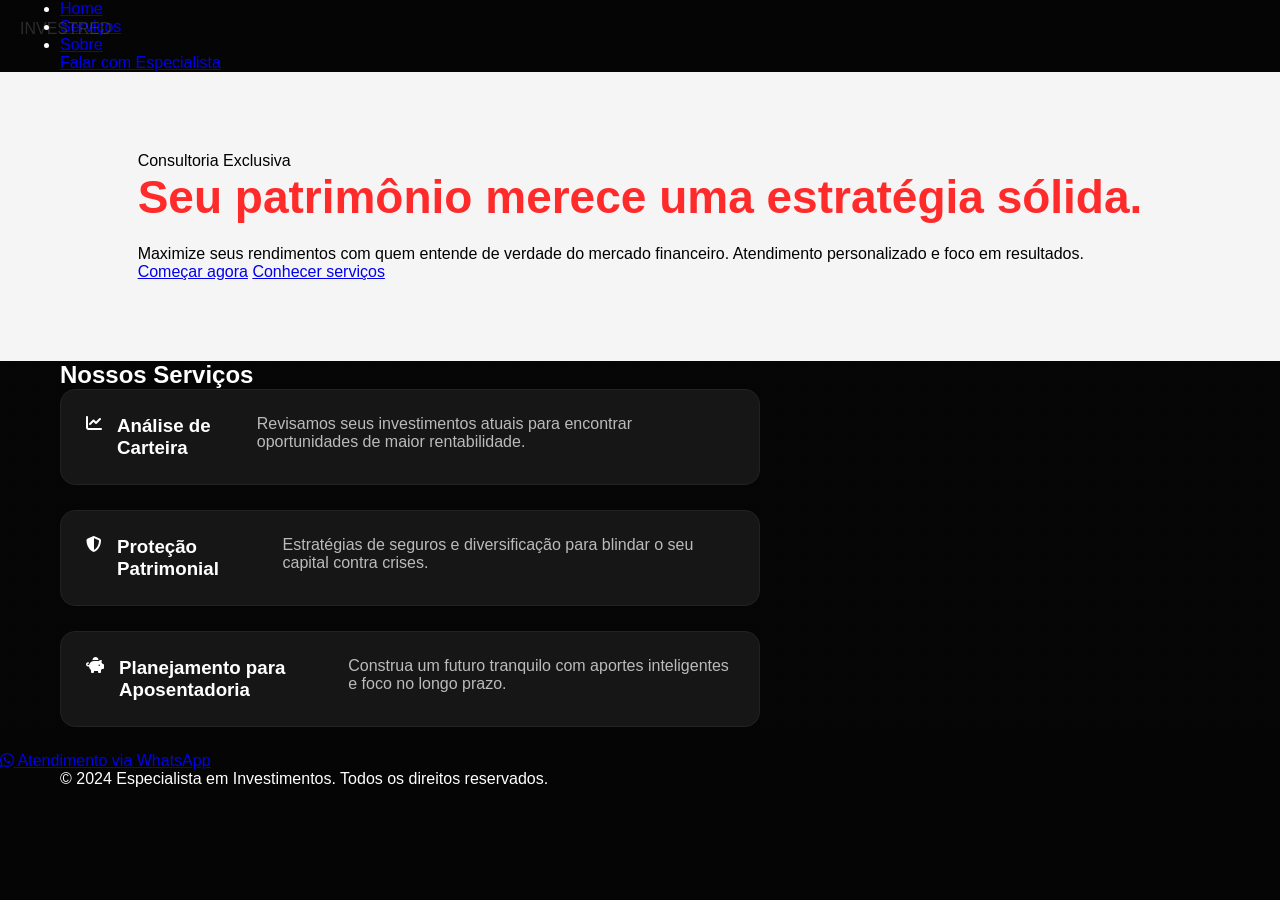
<file: index.html.html>
<!DOCTYPE html>
<html lang="pt-br">
<head>
    <meta charset="UTF-8">
    <meta name="viewport" content="width=device-width, initial-scale=1.0">
    <title>Especialista em Investimentos</title>
    <link rel="stylesheet" href="style.css">
    <!-- Font Awesome -->
    <link rel="stylesheet" href="https://cdnjs.cloudflare.com/ajax/libs/font-awesome/6.4.0/css/all.min.css">
    <!-- Google Font: Inter (Moderna e Clean) -->
    <link href="https://fonts.googleapis.com/css2?family=Inter:wght@300;400;600;700;800&display=swap" rel="stylesheet">
</head>
<body>

    <!-- Navegação -->
    <header>
        <nav class="container">
            <div class="logo">INVEST<span>RED</span></div>
            <ul class="nav-links">
                <li><a href="#home">Home</a></li>
                <li><a href="#servicos">Serviços</a></li>
                <li><a href="#sobre">Sobre</a></li>
            </ul>
            <a href="https://wa.me/5500999999999" class="btn-header">Falar com Especialista</a>
        </nav>
    </header>

    <!-- Hero Section -->
    <section id="home" class="hero">
        <div class="container">
            <div class="hero-content">
                <span class="badge">Consultoria Exclusiva</span>
                <h1>Seu patrimônio merece uma <span>estratégia sólida.</span></h1>
                <p>Maximize seus rendimentos com quem entende de verdade do mercado financeiro. Atendimento personalizado e foco em resultados.</p>
                <div class="hero-btns">
                    <a href="https://wa.me/5500999999999" class="btn-principal">Começar agora</a>
                    <a href="#servicos" class="btn-secundario">Conhecer serviços</a>
                </div>
            </div>
        </div>
    </section>

    <!-- Seção de Serviços -->
    <section id="servicos" class="servicos">
        <div class="container">
            <div class="titulo-central">
                <h2>Nossos Serviços</h2>
                <div class="linha-vermelha"></div>
            </div>
            
            <div class="grid-servicos">
                <div class="card">
                    <i class="fas fa-chart-line"></i>
                    <h3>Análise de Carteira</h3>
                    <p>Revisamos seus investimentos atuais para encontrar oportunidades de maior rentabilidade.</p>
                </div>
                <div class="card">
                    <i class="fas fa-shield-alt"></i>
                    <h3>Proteção Patrimonial</h3>
                    <p>Estratégias de seguros e diversificação para blindar o seu capital contra crises.</p>
                </div>
                <div class="card">
                    <i class="fas fa-piggy-bank"></i>
                    <h3>Planejamento para Aposentadoria</h3>
                    <p>Construa um futuro tranquilo com aportes inteligentes e foco no longo prazo.</p>
                </div>
            </div>
        </div>
    </section>

    <!-- Botão de WhatsApp Flutuante -->
    <a href="https://wa.me/5500999999999" class="whatsapp-btn" target="_blank">
        <i class="fab fa-whatsapp"></i>
        <span>Atendimento via WhatsApp</span>
    </a>

    <footer>
        <div class="container">
            <p>&copy; 2024 Especialista em Investimentos. Todos os direitos reservados.</p>
        </div>
    </footer>

</body>
</html>
</file>
<file: style.css>
/* RESET */
*{
margin:0;
padding:0;
box-sizing:border-box;
}

body{
font-family:Arial, sans-serif;
background:#050505;
color:#fff;
}

/* CONTAINER GLOBAL */
.container{
max-width:1200px;
margin:0 auto;
padding:0 20px;
}

/* FUNDO PADRÃO ESTILO LOVABLE */
section{
position:relative;
}

section::before{
content:"";
position:absolute;
width:100%;
height:100%;
background: radial-gradient(circle, rgba(255,255,255,0.03) 1px, transparent 1px);
background-size:3px 3px;
opacity:0.2;
pointer-events:none;
}

/* HERO */
.hero{
display:flex;
align-items:center;
padding:80px 0;
background:#f5f5f5;
color:#000;
position:relative;
}

.hero .container{
display:flex;
align-items:center;
}

.logo{
position:absolute;
top:20px;
left:20px;
width:120px;
opacity:0.15;
}

.hero-left{
width:50%;
}

.hero h1{
color:#ff2a2a;
font-size:46px;
line-height:1.2;
margin-bottom:20px;
}

.btn-whatsapp{
display:inline-flex;
align-items:center;
gap:10px;
background:#ff2a2a;
color:#fff;
padding:14px 28px;
border-radius:30px;
text-decoration:none;
margin-top:20px;
}

.btn-whatsapp img{
width:20px;
}

.apresentacao{
margin-top:20px;
color:#555;
max-width:500px;
}

.hero-right{
width:50%;
position:relative;
}

.hero-right img{
width:100%;
}

.hero-right::before{
content:"";
position:absolute;
left:0;
top:0;
width:200px;
height:100%;
background:linear-gradient(to right,#f5f5f5,transparent);
}

/* BARRA */
.barra-beneficios{
background:red;
padding:12px 0;
}

.barra-beneficios .container{
display:flex;
justify-content:space-between;
color:#fff;
}

.item{
display:flex;
align-items:center;
gap:8px;
}

.bolinha{
width:8px;
height:8px;
background:lime;
border-radius:50%;
}

/* FORM */
.form-section{
padding:80px 0;
background: radial-gradient(circle at top, #0f0f0f 0%, #050505 100%);
}

.form-box{
background:#111;
padding:30px;
border-radius:10px;
width:350px;
margin:0 auto;
text-align:center;
}

.form-box input{
width:100%;
margin:10px 0;
padding:12px;
border:none;
}

.btn-form{
background:red;
color:#fff;
padding:12px;
display:block;
margin-top:10px;
}

/* TABELA */
.tabela{
padding:80px 0;
text-align:center;
background: radial-gradient(circle at top, #0f0f0f 0%, #050505 100%);
}

.tabela h2{
margin-bottom:10px;
}

.tabela p{
margin-bottom:30px;
color:#aaa;
}

table{
margin:0 auto;
border-collapse:collapse;
}

th{
background:red;
padding:12px 20px;
}

td{
padding:10px 20px;
text-align:center;
}

.lucro{
color:lime;
}

/* PASSOS CORRIGIDO */
.passos{
padding:100px 0;
background: radial-gradient(circle at top, #0f0f0f 0%, #050505 100%);
}

.passos .container{
max-width:900px;
margin:0 auto;
}

.passos h2{
text-align:center;
margin-bottom:60px;
font-size:32px;
}

.passo{
display:flex;
align-items:flex-start;
gap:20px;
margin-bottom:40px;
padding-bottom:20px;
border-bottom:1px solid #222;
}

.passo span{
color:red;
font-size:28px;
min-width:40px;
}

.passo h3{
color:#fff;
margin-bottom:5px;
}

.passo p{
color:#bbb;
max-width:600px;
}
.passos{
padding:100px 0;
background: radial-gradient(circle at top, #0f0f0f 0%, #050505 100%);
}

.passos .container{
max-width:900px;
margin:0 auto;
}

.passos h2{
text-align:center;
margin-bottom:60px;
font-size:32px;
}

.passo{
display:flex;
align-items:flex-start;
gap:20px;
margin-bottom:40px;
padding-bottom:20px;
border-bottom:1px solid #222;
}

.passo span{
color:red;
font-size:28px;
min-width:40px;
}

.passo h3{
color:#fff;
margin-bottom:5px;
}

.passo p{
color:#bbb;
max-width:600px;
}

/* DEPOIMENTOS */
.depoimentos{
padding:120px 0;
background: radial-gradient(circle at top, #0f0f0f 0%, #050505 100%);
}

.subtitulo{
color:#ff2a2a;
font-size:12px;
letter-spacing:3px;
margin-bottom:10px;
text-transform:uppercase;
}

.depoimentos h2{
font-size:56px;
margin-bottom:40px;
}

.card{
background:#161616;
border:1px solid #222;
border-radius:15px;
padding:25px;
margin-bottom:25px;
display:flex;
gap:15px;
max-width:700px;
}

.card img{
width:60px;
height:60px;
border-radius:50%;
}

.card h4{
color:#fff;
}

.card span{
color:#aaa;
font-size:13px;
display:block;
margin-bottom:5px;
}

.stars{
color:#f5a623;
margin-bottom:10px;
}

.card p{
color:#bbb;
}

/* BANNER */
.banner img{
width:100%;
}

/* BOTÃO WHATS FLUTUANTE */
.whatsapp-float{
position:fixed;
bottom:20px;
right:20px;
background:#25d366;
width:60px;
height:60px;
border-radius:50%;
display:flex;
align-items:center;
justify-content:center;
box-shadow:0 0 15px rgba(0,0,0,0.5);
}

.whatsapp-float img{
width:30px;
}
</file>
